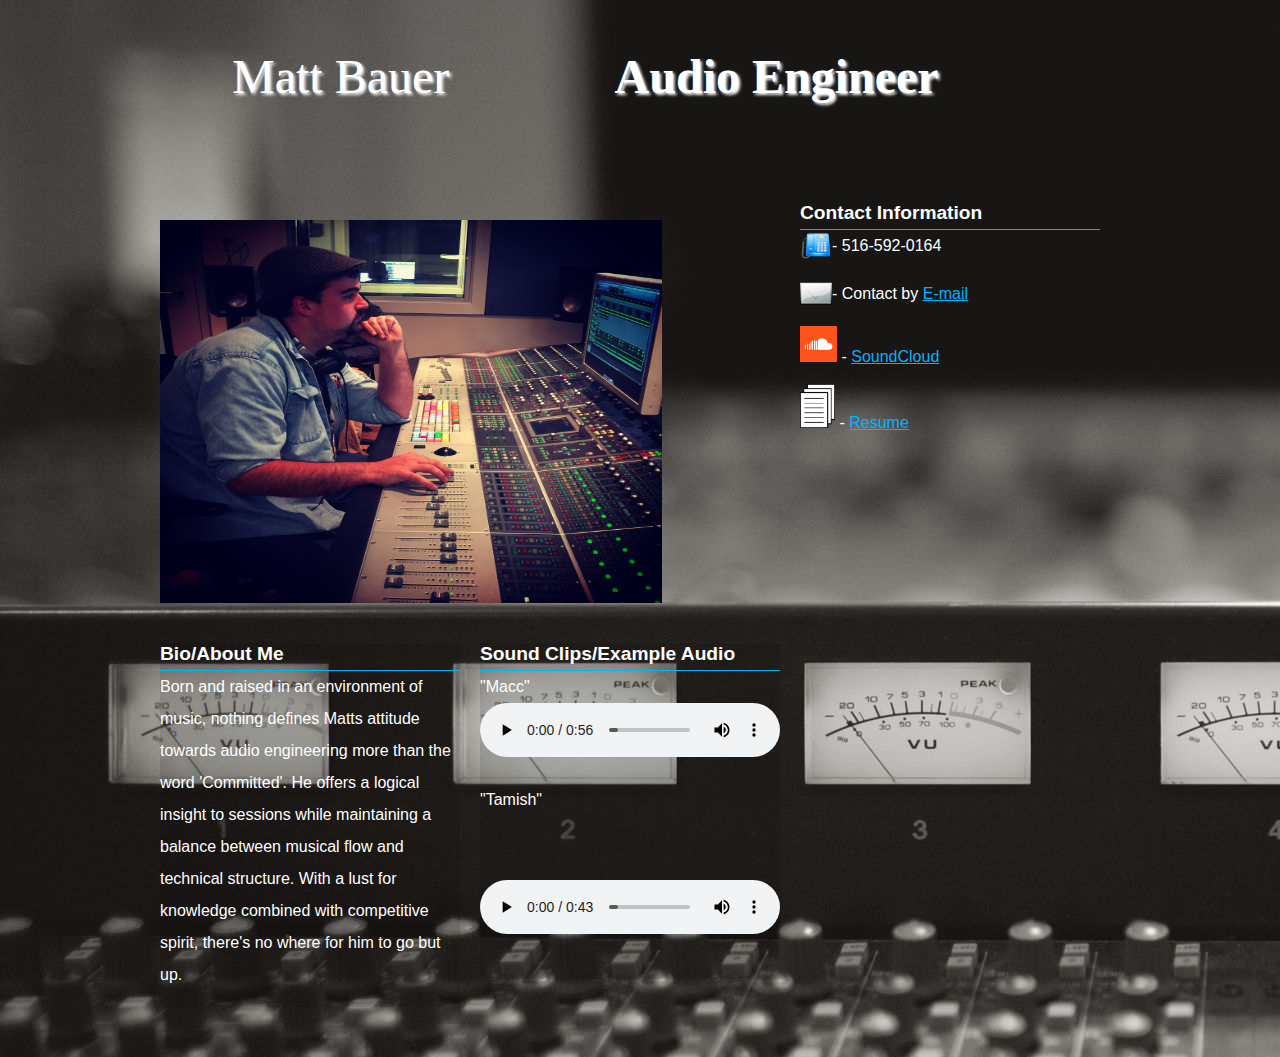
<file: Matt_Bauer_EPK.html>
<!DOCTYPE html><html>  <head>    <meta content="text/html; charset=windows-1252" http-equiv="content-type">    <meta cmatt="" bauer<="" title="">    <link href="style.css" type="text/css" rel="stylesheet" media="screen">    <link rel="stylesheet" type="text/css" href="print.css" media="print">    <link href="http://fonts.googleapis.com/css?family=Lobster" rel="stylesheet"      type="text/css">    <!--[if IE]><script src="http://html5shiv.googlecode.com/svn/trunk/html5.js"></script><![endif]-->  </head>  <body id="White">    <div id="container">      <header id="FontAPLGTHC">        <h1 id="white"><span id="Font">&nbsp;&nbsp;&nbsp; &nbsp; Matt Bauer</span>&nbsp;&nbsp;&nbsp;&nbsp;&nbsp;&nbsp;
          &nbsp; &nbsp; &nbsp;&nbsp; Audio Engineer</h1>        <p><br>        </p>      </header>      <section class="g8 gfirst" id="home"><br>        <img style="width: 502px; height: 383px;" alt="dwq" src="images/propic.jpeg"><br>        <br>        <br>        <section id="Black" class="g4 gfirst">          <h3>Bio/About Me</h3>          <p>Born and raised in an environment of music, nothing defines Matts            attitude towards audio engineering more than the word 'Committed'.            He offers a logical insight to sessions while maintaining a balance            between musical flow and technical structure. With a lust for            knowledge combined with competitive spirit, there's no where for him            to go but up.</p>        </section>        <section id="blackO10" class="g4 glast">          <h3>Sound Clips/Example Audio</h3>          <p>"Macc"<br>            <audio controls="controls"> <source src="images/Macc.mp3" autoload="true"                type="audio/mp3"                autoplay="false"                hidden="true">              Your browser does not support the audio element. </audio></p>          <p>"Tamish" </p>          <p><br>          </p>          <p><audio controls="controls"> <source src="images/Tamish.mp3" autoload="true"                type="audio/mp3"                autoplay="false"                hidden="true">              Your browser does not support the audio element. </audio> </p>          <br>        </section>        <div class="cleargap">&nbsp;</div>        <br>        <div style="width: 530px;" class="cleargap">&nbsp;</div>        <div class="clear">&nbsp;</div>      </section>      <nav class="g4 glast">        <h3>Contact Information</h3>        <p><img src="images/phone.png" alt="mobile phone image" class="alignleft"            height="32"            width="32">-          516-592-0164</p>        <p><img src="images/email.png" alt="envelope image" class="alignleft" height="32"            width="32">          - Contact by <span style="text-decoration: underline;"><a href="mailto:m.bauer093@gmail.com">E-mail</a></span></p>        <img style="width: 37px; height: 36px;" alt="SCloud" src="images/soundcloud-icon.png">        - <a href="https://soundcloud.com/matt-bauer-5">SoundCloud</a><br>        <br>        <img style="width: 35px; height: 44px;" alt="Resume" src="images/paper-clip-art-paper-clip-art-14.png">        - <a href="file:///Users/mbauer/Desktop/MattBauer_EPK/images/Matthew%20Bauer.pdf">Resume<br>        </a><br>        <br>      </nav>    </div>    <footer id="inlineCopy">      <div id="copyRight" class="copyright"> <span>copyright 2015</span> <a href="">your
          company</a> </div>      <div class="clear">&nbsp;</div>    </footer>    <br>  </body></html>
</file>
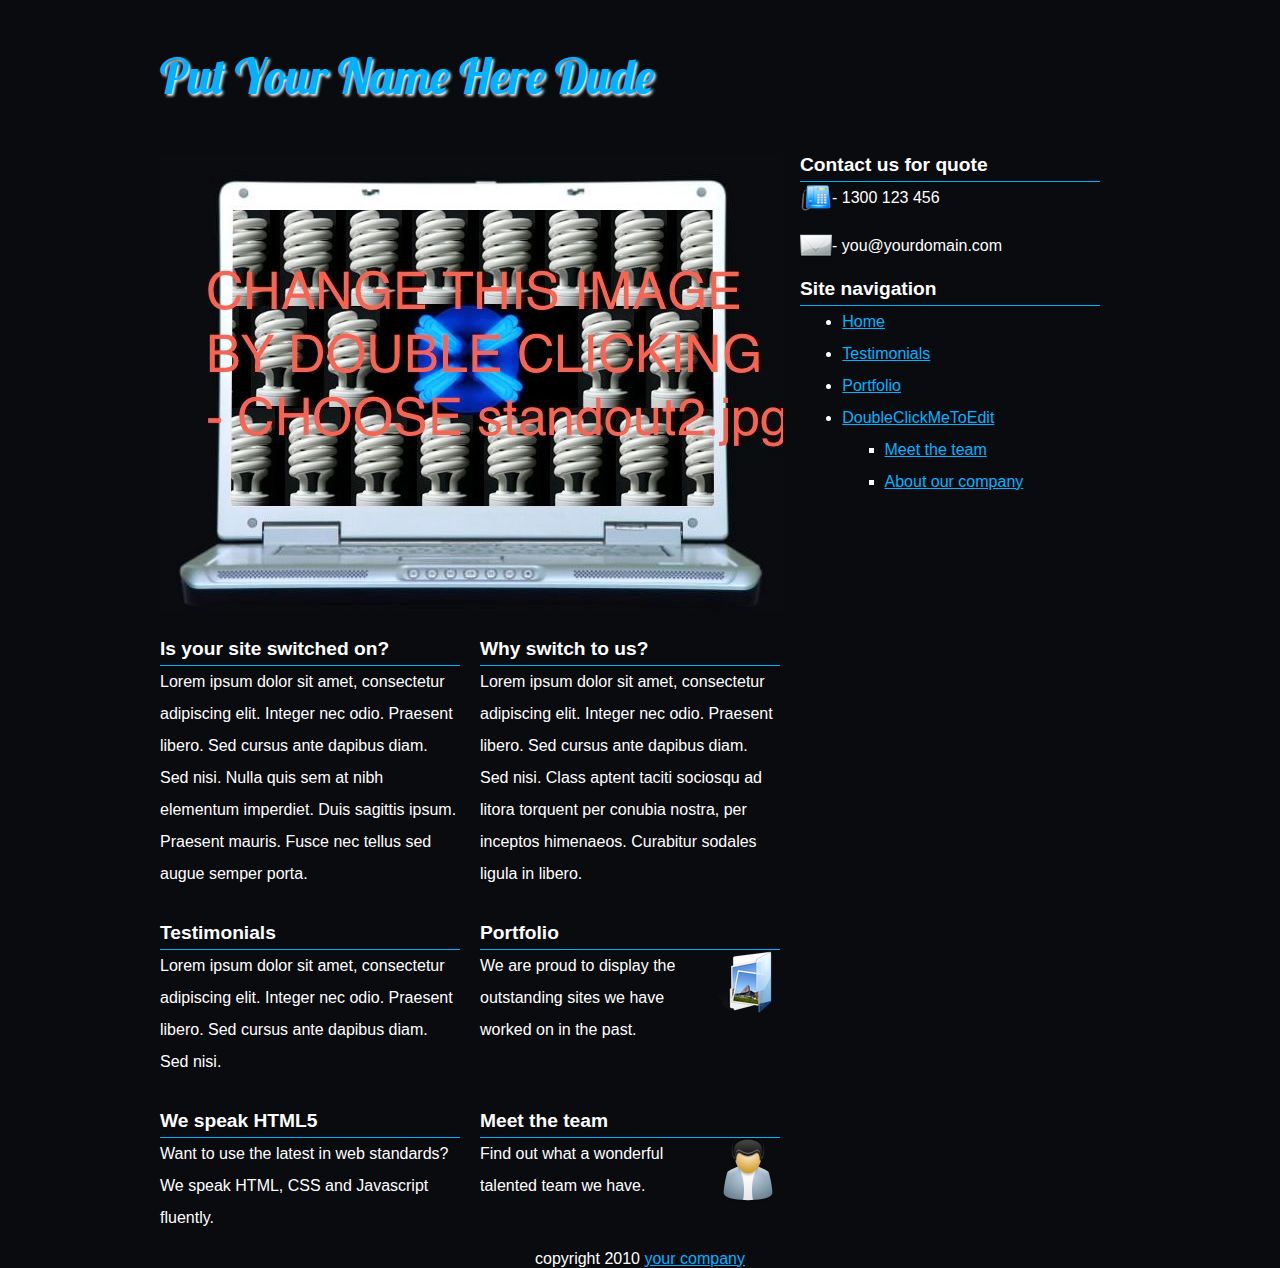
<file: ORIGINALindex.html>
<!DOCTYPE html><html>  <head>    <meta content="text/html; charset=UTF-8" http-equiv="content-type">    <title>Light up the dark</title>    <link href="style.css" type="text/css" rel="stylesheet" media="screen">    <link rel="stylesheet" type="text/css" href="print.css" media="print">    <link href="http://fonts.googleapis.com/css?family=Lobster" rel="stylesheet"      type="text/css">    <!--[if IE]><script src="http://html5shiv.googlecode.com/svn/trunk/html5.js"></script><![endif]-->  </head>  <body>    <div id="container">      <header>        <h1><a href="">Put Your Name Here Dude<br>          </a></h1>      </header>      <section class="g8 gfirst" id="home">        <p><img src="images/standout.jpg" alt="standout and shed some light"></p>        <section class="g4 gfirst">          <h3>Is your site switched on?</h3>          <p>Lorem ipsum dolor sit amet, consectetur adipiscing elit. Integer            nec odio. Praesent libero. Sed cursus ante dapibus diam. Sed nisi.            Nulla quis sem at nibh elementum imperdiet. Duis sagittis ipsum.            Praesent mauris. Fusce nec tellus sed augue semper porta. </p>        </section>        <section class="g4 glast">          <h3>Why switch to us?</h3>          <p>Lorem ipsum dolor sit amet, consectetur adipiscing elit. Integer            nec odio. Praesent libero. Sed cursus ante dapibus diam. Sed nisi.            Class aptent taciti sociosqu ad litora torquent per conubia nostra,            per inceptos himenaeos. Curabitur sodales ligula in libero.</p>        </section>        <div class="cleargap">&nbsp;</div>        <section class="g4 gfirst">          <h3>Testimonials</h3>          <p>Lorem ipsum dolor sit amet, consectetur adipiscing elit. Integer            nec odio. Praesent libero. Sed cursus ante dapibus diam. Sed nisi. </p>        </section>        <section class="g4 glast">          <h3>Portfolio</h3>          <img src="images/folio.png" class="alignright" height="64" width="64">          <p>We are proud to display the outstanding sites we have worked on in            the past.</p>        </section>        <div style="width: 530px;" class="cleargap">&nbsp;</div>        <section class="g4 gfirst">          <h3>We speak HTML5</h3>          <p>Want to use the latest in web standards? We speak HTML, CSS and            Javascript fluently.</p>        </section>        <section class="g4 glast">          <h3>Meet the team</h3>          <img src="images/user.png" class="alignright" height="64" width="64">          <p>Find out what a wonderful talented team we have.</p>        </section>        <div class="clear">&nbsp;</div>      </section>      <nav class="g4 glast">        <h3>Contact us for quote</h3>        <p><img src="images/phone.png" alt="mobile phone image" class="alignleft"            height="32"            width="32">          - 1300 123 456</p>        <p><img src="images/email.png" alt="envelope image" class="alignleft" height="32"            width="32">          - you@yourdomain.com</p>        <h3> Site navigation</h3>        <ul>          <li><a href="">Home</a></li>          <li><a href="">Testimonials</a></li>          <li><a href="">Portfolio</a></li>          <li><a href="">DoubleClickMeToEdit</a>            <ul>              <li><a href="">Meet the team</a></li>              <li><a href="">About our company</a></li>            </ul>          </li>        </ul>      </nav>      <div class="clear"></div>    </div>    <footer>      <div class="copyright"> <span>copyright 2010</span> <a href="">your          company</a> </div>      <div class="clear">&nbsp;</div>    </footer>    <!-- Free template provided by http://freehtml5templates.com -->  </body></html>
</file>
<file: style.css>
html, body, div, span, header, footer, nav, menu, article, aside, section, figure, details, summary, figcaption, a, img, p, dl, dt, dd, ol, ul, li, h1, h2, h3, h4, h5, h6, hgroup, strong, blockquote, iframe, form, fieldset, label, legend, table, caption, tbody, tfoot, thead, tr, th, td {  
  margin-top: 0px;  
  margin-right: 0px;  
  margin-bottom: 0px;  
  margin-left: 0px;  
  padding-top: 0px;  
  padding-right: 0px;  
  padding-bottom: 0px;  
  padding-left: 0px;  
  border-top-width: 0px;  
  border-right-width: 0px;  
  border-bottom-width: 0px;  
  border-left-width: 0px;  
  border-top-style: none;  
  border-right-style: none;  
  border-bottom-style: none;  
  border-left-style: none;  
  font-size: 100%;  
  vertical-align: baseline;  
  background-color: transparent;  
  background-image: none;  
  background-repeat: repeat;  
  background-attachment: scroll;  
  background-position: 0% 0%;  
  font-style: normal;  
  font-weight: normal;
}

body {  
  background-color: #0a0b0f;  
  color: white;  
  font-family: Georgia, sans-serif;
}

section, article, aside, header, footer, nav, dialog, figure {  
  display: block;
}

a:link, a:visited {  
  color: #02b2fe;
}

strong {  
  font-weight: bold;
}

ol, ul {  
  list-style-type: none;  
  list-style-position: outside;  
  list-style-image: none;
}

:focus {  
  outline-width: 0px;  
  outline-style: none;  
  outline-color: initial;
}

table {  
  border-collapse: collapse;  
  border-spacing: 0px;
}

ul, ol {  
  padding-left: 5ex;
}

ul {  
  list-style-type: disc;  
  list-style-position: outside;  
  list-style-image: none;
}

ul ul {  
  list-style-type: square;  
  list-style-position: outside;  
  list-style-image: none;
}

ol {  
  list-style-type: decimal;  
  list-style-position: outside;  
  list-style-image: none;
}

ol ol {  
  list-style-type: lower-alpha;  
  list-style-position: outside;  
  list-style-image: none;
}

.aligncenter, img.aligncenter {  
  clear: both;  
  display: block;  
  margin-left: auto;  
  margin-right: auto;
}

hgroup, h1, h2, h3, h4, h5, h6 {  
  clear: both;  
  font-weight: bold;
}

h1 {  
  font-family: 'Lobster', Georgia, serif;  
  color: #02b2fe;  
  font-size: 3em;  
  line-height: 3.2em;  text-shadow: 2px 2px 3px #fafafa;
}

h1 a {  
  text-decoration: none;
}

h2 {  
  line-height: 1.7em;  
  font-size: 1.5em;
}

h3 {  
  font-size: 1.2em;  
  padding-bottom: 5px;  
  border-bottom-width: 1px;  
  border-bottom-style: solid;  
  border-bottom-color: #02b2fe;
}

pre {  
  font-size: 1em;
}

.single-spaced p, ul, ol {  
  margin-bottom: 0.5em;
}

p, ul, ol, dl, table, p {  
  margin-bottom: 1em;
}

p, dl, ul li, ol li {  
  line-height: 2em;
}

code, pre, blockquote, .single-spaced p, .single-spaced ul, .single-spaced ol, .single-spaced ul li, .single-spaced ol li {  
  line-height: 1.25em;
}

dl.indent dd {  
  padding-left: 0.5in;
}

dl.bold dt {  
  font-weight: bold;
}

blockquote {  
  padding-top: 0px;  
  padding-right: 0px;  
  padding-bottom: 0px;  
  padding-left: 0.5in;  
  margin-top: 1em;  
  margin-right: 0px;  
  margin-bottom: 1em;  
  margin-left: 0px;
}

code {  
  display: block;  
  white-space: pre;  
  font-size: 1em;
}

p code {  
  margin-top: 0px;  
  margin-right: 0px;  
  margin-bottom: 0px;  
  margin-left: 0px;  
  white-space: normal;  
  display: inline;
}

body {  
  text-align: center;
}

body.left {  
  text-align: left;
}

#container {  
  width: 960px;  
  text-align: left;  
  margin-top: 0px;  
  margin-right: auto;  
  margin-bottom: 0px;  
  margin-left: auto;  
  position: relative;
}

body.left #container {  
  margin-top: 0px;  
  margin-right: 0px;  
  margin-bottom: 0px;  
  margin-left: 0px;
}

hr {  
  clear: both;
}

#container .ghalf, #container .gthird, #container .gquarter {  
  float: left;  
  display: inline;  
  margin-left: 2.5%;  
  margin-right: 2.5%;
}

#container .g1 {  
  width: 60px;
}

#container .g2 {  
  width: 140px;
}

#container .g3 {  
  width: 220px;
}

#container .g4 {  
  width: 300px;
}

#container .g5 {  
  width: 380px;
}

#container .g6 {  
  width: 460px;
}

#container .g7 {  
  width: 540px;
}

#container .g8 {  
  width: 620px;
}

#container .g9 {  
  width: 700px;
}

#container .g10 {  
  width: 780px;
}

#container .g11 {  
  width: 860px;
}

#container .g1, #container .g2, #container .g3, #container .g4, #container .g5, #container .g6, #container .g7, #container .g8, #container .g9, #container .g10, #container .g11 {  
  float: left;  
  display: inline;  
  margin-left: 10px;  
  margin-right: 10px;
}

#container .gfirst {  
  margin-left: 0px;
}

#container .glast {  
  margin-right: 0px;
}

.alignleft {  
  float: left;
}

.alignright {  
  float: right;
}

.clear, .cleargap {  
  clear: both;  
  line-height: 1em;
}

.clear {  
  font-size: 0px;
}

.cleargap {  
  height: 1em;
}

#copyRight {
}

#inlineCopy {  
  display: none;  
  clear: both;
}

#White {  
  background-color: white;  
  color: white;  
  background-image: url("images/Mixing-console-wallpaper.jpg");
}

#Black {  
  color: white;  
  background-color: rgba(0, 0, 0, 0.1);
}

#blackO10 {  
  background-color: rgba(0, 0, 0, 0.1);
}

#FontAPLGTHC {  
  font-family: Optima;
}

#white {  
  color: white;  
  font-family: Futura;
}

#pic {
}

#Font {  
  font-family: Futura;
}
</file>
<file: print.css>
body { 
  color : #000000; 
  background : #ffffff; 
  font-family : "Times New Roman", Times, serif;
  font-size : 12pt; 
}

a { 
  text-decoration : underline; 
  color : #0000ff; 
}

a:link:after, a:visited:after {
content: " (" attr(href) ") ";
font-size: 70%;
}

nav, sidebar, footer, header, aside { 
  display : none; 
}
</file>
